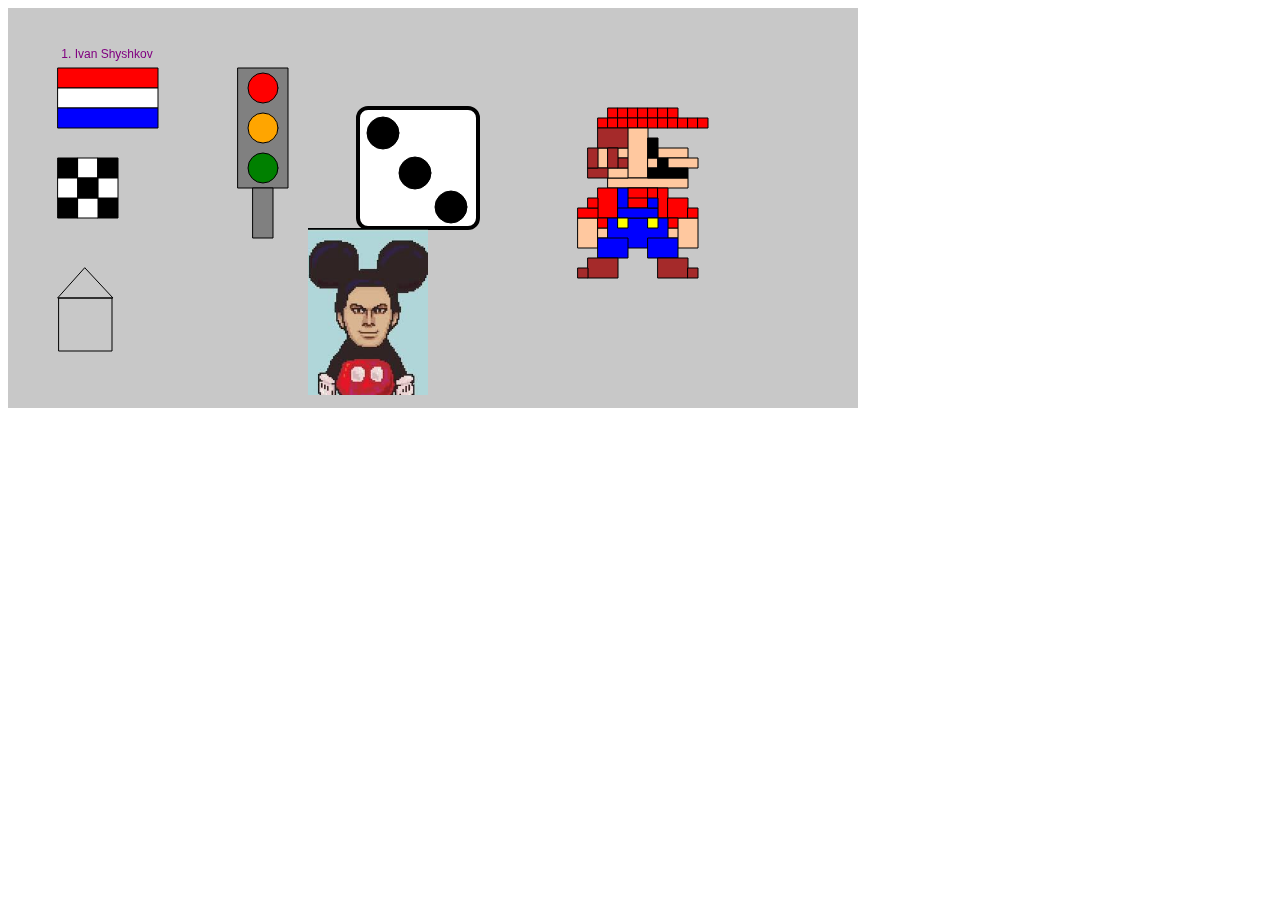
<file: Lege sketch/index.html>
<!DOCTYPE html>
<html lang="en">
  <head>
    <meta charset="utf-8" />
    <meta name="viewport" content="width=device-width, initial-scale=1.0">

    <title>Sketch</title>

    <link rel="stylesheet" type="/../text/css" href="/../style.css">

    <script src="/../libraries/p5.min.js"></script>
    <script src="/../libraries/p5.sound.min.js"></script>
  </head>

  <body>
    <script src="sketch.js"></script>
  </body>
</html>
</file>
<file: style.css>
html, body {
  margin: 0;
  padding: 0;
}

canvas {
  display: block;
}
</file>
